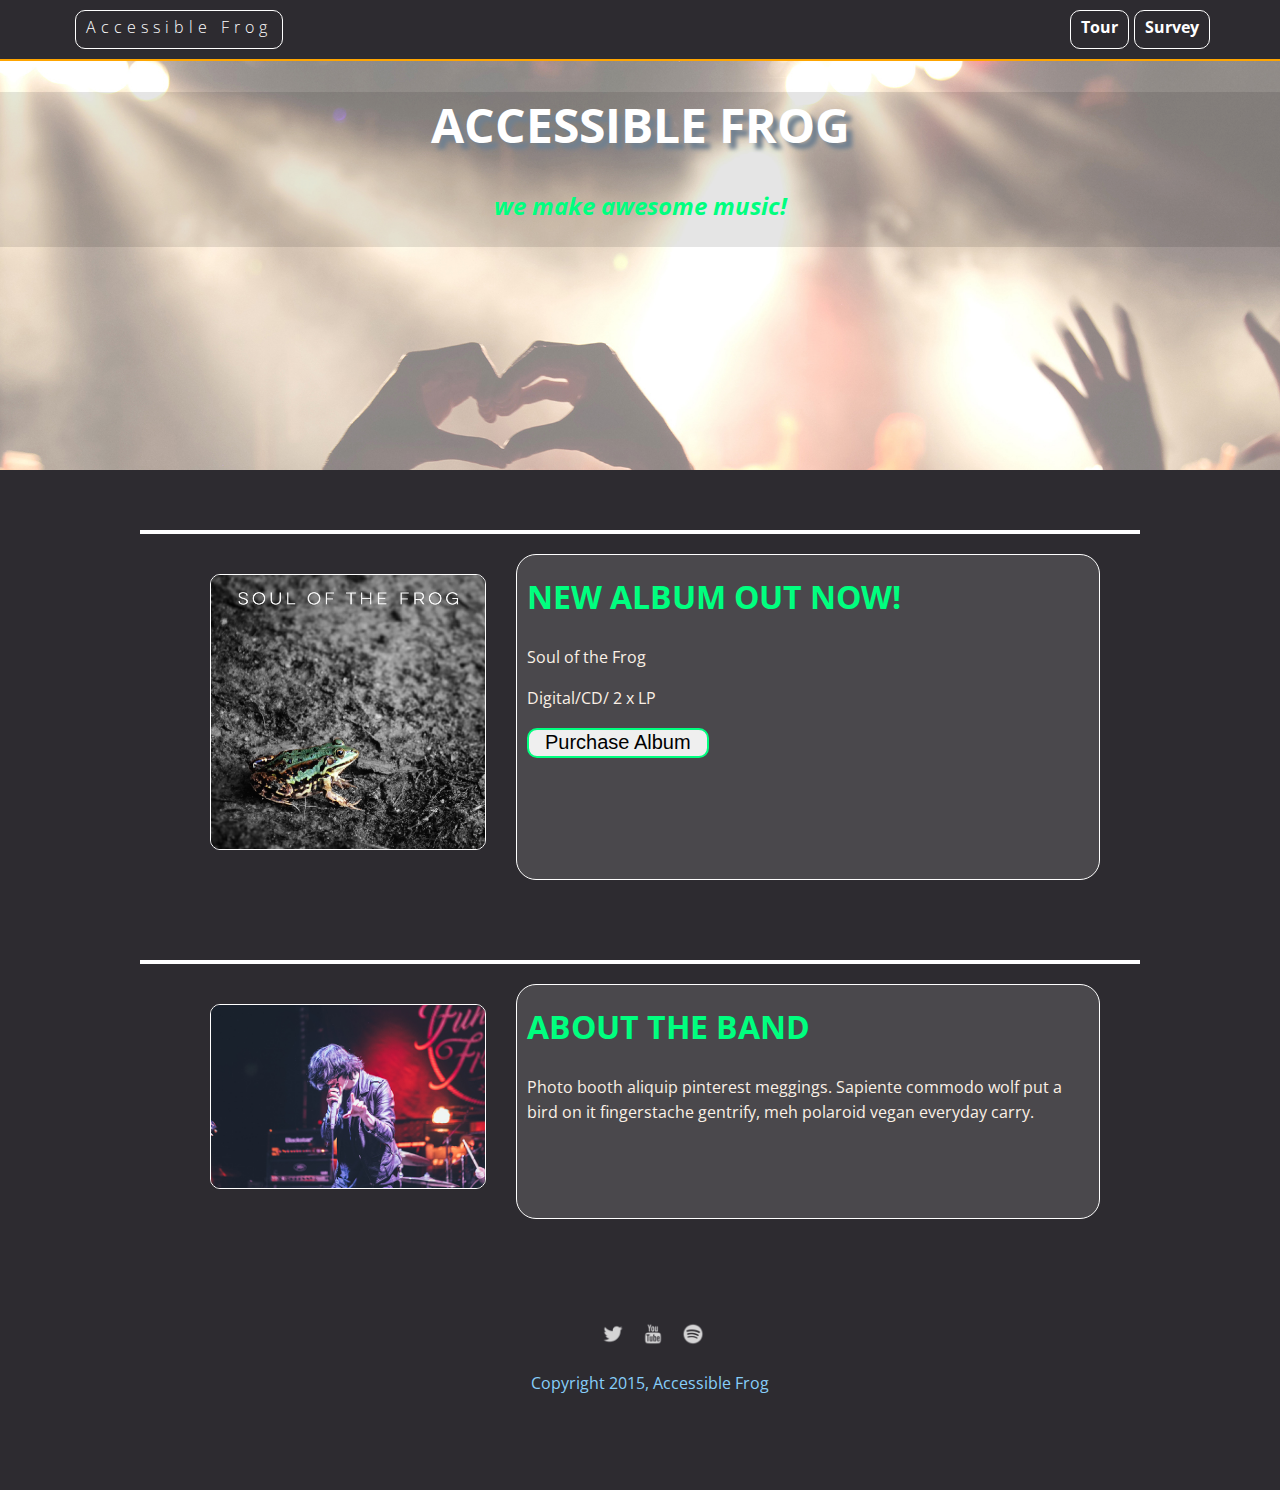
<file: index.html>
<!doctype html>
<html lang="en">
  <head>
      <meta charset="utf-8">
      <link href="css/styles.css" rel="stylesheet" type="text/css" />
      <meta name="viewport" content="width=device-width, initial-scale=1, maximum-scale=1, user-scalable=0"/>
      <link href='https://fonts.googleapis.com/css?family=Open+Sans:400,300,600' rel='stylesheet' type='text/css'>
      <title>Accessibility Refactor</title>
  </head>

  <body>
    <div class="main-nav">
      <ul class="nav">
        <li class="name"><a href="#">Accessible Frog</a></li>
        <li><a href="tour.html">Tour</a></li>
        <li><a href="survey.html">Survey</a></li>
      </ul>
    </div>

    <header>
    <div class="header2">
    <h1>ACCESSIBLE FROG</h1>
    <h2><em>we make awesome music!</em></h2>
    </div>
    </header>

    <main>
      <div class="card card1">
        <div class="flex">
          <img class="photo" src= "img/soul_of_the_frog.jpg" alt="Soul Of The frog album cover">
          
          <div class="information">
            <h2 class="heading">New album out now!</h2>
            <p>Soul of the Frog</p>
            <p>Digital/CD/ 2 x LP</p>
            <button><a href="#" class="buy">Purchase Album</a></button>
          </div>
        </div>
      </div>

      <div class="card card1">
        <div class="flex">
          <img class="photo" src= "img/lead_singer.jpg" alt="Lead Singer Of Band">
          <div class="information">
            <h2 class="heading">About the band</h2>
            <p>Photo booth aliquip pinterest meggings. Sapiente commodo wolf put a bird on it fingerstache gentrify, meh polaroid vegan everyday carry.</p>
          </div>
        </div>
      </div>
    </main>

    <footer>
     <ul>
        <li><a href="#" class="social twitter" aria-hidden="true"><img src= "img/twitter-32.png" alt="twitter icon"></a></li>
        <li><a href="#" class="social youtube" aria-hidden="true"><img src= "img/youtube-32.png" alt="youtube icon"></a></li>
        <li><a href="#" class="social spotify" aria-hidden="true"><img src= "img/spotify-32.png" alt="spotify icon"></a></li>
      </ul>
      <p class="copyright">Copyright 2015, Accessible Frog</p>
    </footer>

  </body>
</html>
</file>
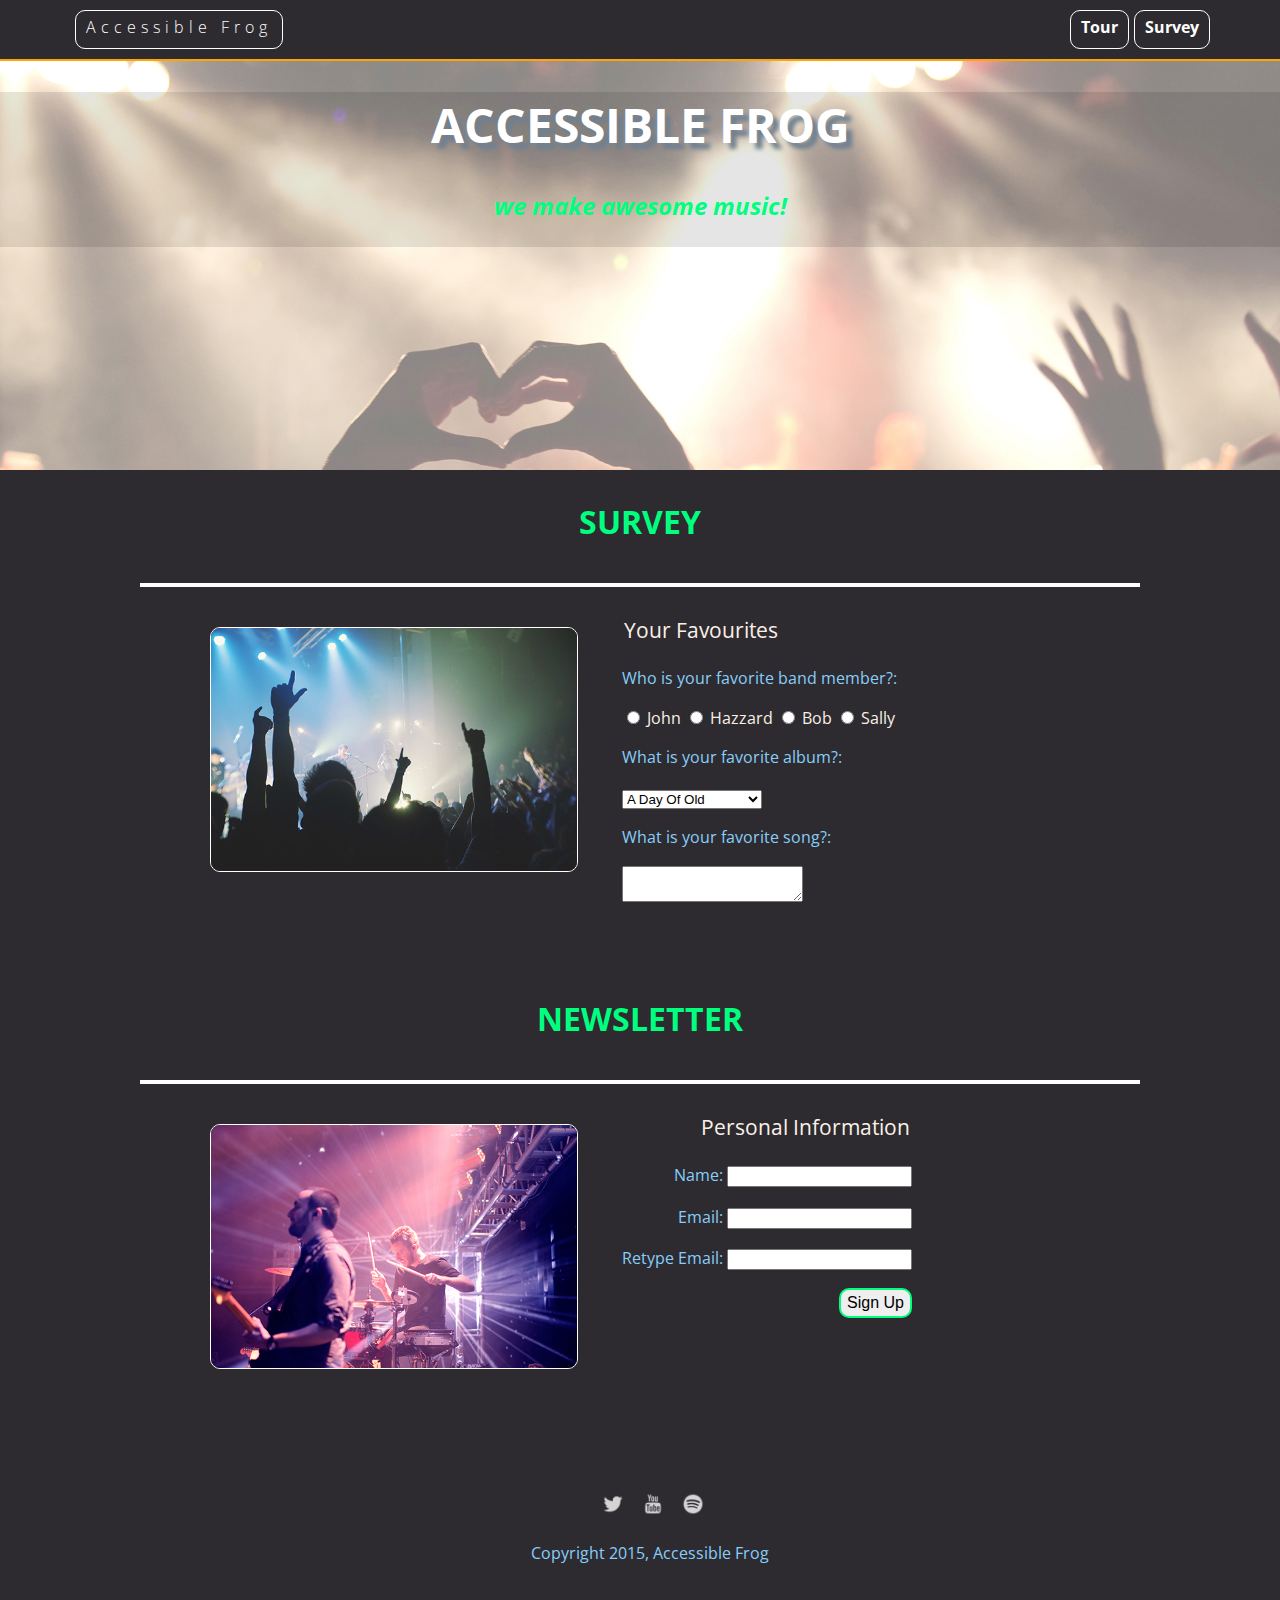
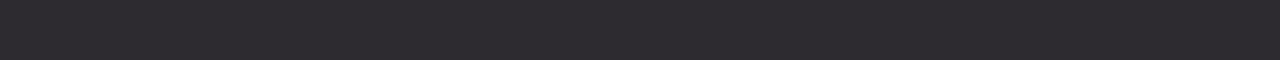
<file: survey.html>
<!doctype html>
<html lang="en">
  <head>
    <meta charset="utf-8">
    <link href="css/styles.css" rel="stylesheet" type="text/css" />
    <link href="css/survey.css" rel="stylesheet" type="text/css" />
    <meta name="viewport" content="width=device-width, initial-scale=1, maximum-scale=1, user-scalable=0"/>
    <link href='https://fonts.googleapis.com/css?family=Open+Sans:400,300,600' rel='stylesheet' type='text/css'>
   <title>Accessibility Refactor</title>
  </head>

  <body>
    <div class="main-nav">
      <ul class="nav">
        <li class="name"><a href="index.html">Accessible Frog</a></li>
        <li><a href="tour.html">Tour</a></li>
        <li><a href="#">Survey</a></li>
      </ul>
    </div>

    <header>
    <div class="header2">
    <h1>ACCESSIBLE FROG</h1>
    <h2><em>we make awesome music!</em></h2>
    </div>
    </header>

    <main>
      <h2 class= "heading">Survey</h2>
      <div class="card card2">
        <div class="flex">
          <img class="photo" src= "img/concert01.jpg" alt="concert_photo">
          <div class="container">
            <form class="survey">
             <fieldset>
             <legend>Your Favourites</legend>
              <p>Who is your favorite band member?:</p>
              <input type="radio" id="john" name="res" value="John"><label for="john"> John</label> 
              <input type="radio" id="hazzard" name="res" value="Hazzard"> <label for="hazzard"> Hazzard</label>
              <input type="radio" id="bob" name="res" value="Bob"> <label for="bob"> Bob</label>
              <input type="radio" id="sally" name="res" value="Sally"> <label for="sally"> Sally</label>

              <label for="albums"><p>What is your favorite album?:</p></label>
              <select id="albums" name="select">
                <option value="1">A Day Of Old</option>
                <option value="2">Diamond Fireworks</option>
                <option value="3">Enjoy Your Desire</option>
                <option value="4">Finding My Shadow</option>
                <option value="5">Heroic Forever</option>
                <option value="6">Midnight Fires</option>
                <option value="7">Music Of My Life</option>
                <option value="8">Party For An Angel</option>
                <option value="9">Song For Yesterday</option>
                <option value="10">Street Of The Rider</option>
                <option value="11">This Is For You</option>
              </select>

              
              <p><label for="song">What is your favorite song?:</label></p>
              <textarea id="song"></textarea>
              </fieldset>
            </form>
          </div>
        </div>
      </div>
      <h2 class= "heading">Newsletter</h2>
      <div class="card card2">
        <div class="flex">
          <img class="photo" src= "img/the_band.jpg" alt="the_band">
            <div class="container">

              <form class="newsletter">
                <fieldset>
                <legend>Personal Information</legend>
                  <p><label type="text" for="textfield">Name: </label><input type ="text" id="textfield" name="textfield" required aria-describedby="fullName"></p>
                  <p id="fullName">Provide full name</p>

                  <p><label type="text" for="email">Email: </label><input type ="email" id="email" name="email" required aria-describedby="emailAddress"></p>
                   <p id="emailAddress">Important for follow-up</p>
                  
                  <p><label type="text" for="Retype">Retype Email: </label><input type ="Retype" id="Retype" name="Retype" required aria-describedby="confirmEmail"></p>
                  <p id="confirmEmail">Recheck your email address</p>
                  
                  <button class="button1" type="submit" required aria-describedby="signUpButton">Sign Up</button>
                  <p id="signUpButton">Submit your details</p>

                  </fieldset>
              </form>
            </div>
        </div>
      </div>
    </main>

    <footer>
      <ul>
        <li><a href="#" class="social twitter" aria-hidden="true"><img src= "img/twitter-32.png" alt="twitter icon"></a></li>
        <li><a href="#" class="social youtube" aria-hidden="true"><img src= "img/youtube-32.png" alt="youtube icon"></a></li>
        <li><a href="#" class="social spotify" aria-hidden="true"><img src= "img/spotify-32.png" alt="spotify icon"></a></li>
      </ul>
      <p class="copyright">Copyright 2015, Accessible Frog</p>
    </footer>
  </body>
</html>
</file>
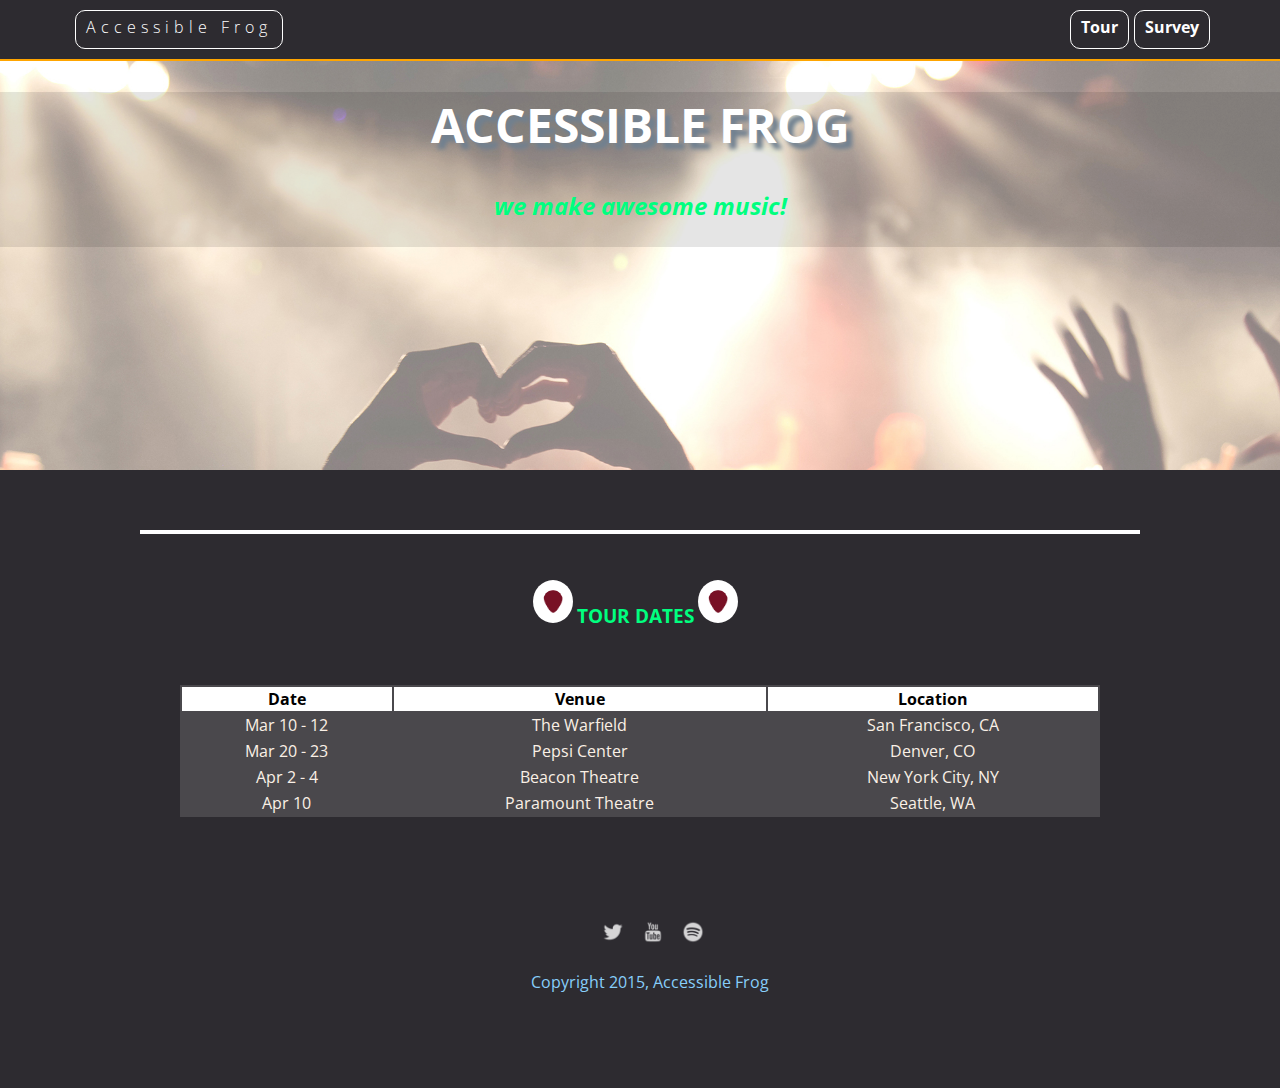
<file: tour.html>
<!doctype html>
<html lang="en">
  <head>
      <meta charset="utf-8">
      <link href="css/styles.css" rel="stylesheet" type="text/css" />
      <link href="css/tour.css" rel="stylesheet" type="text/css" />
      <meta name="viewport" content="width=device-width, initial-scale=1, maximum-scale=1, user-scalable=0"/>
      <link href='https://fonts.googleapis.com/css?family=Open+Sans:400,300,600' rel='stylesheet' type='text/css'>
      <title>Accessibility Refactor|Project_8</title>
  </head>

  <body>
    <div class="main-nav">
      <ul class="nav">
        <li class="name"><a href="index.html">Accessible Frog</a></li>
        <li><a href="#">Tour</a></li>
        <li><a href="survey.html">Survey</a></li>
      </ul>
    </div>

 <header>
    <div class="header2">
    <h1>ACCESSIBLE FROG</h1>
    <h2><em>we make awesome music!</em></h2>
    </div>
    </header>

    <main >
      <div class="card">
        <div class="flex">
       
       <table class="tabling">
       
        <caption> 
          <ul class="tour_list">         
          <li><img class="pick" src= "img/guitar_pick.png" alt=""></li>

          <li><h2 class="heading">Tour Dates</h2></li>

          <li><img class="pick" src= "img/guitar_pick.png" alt=""></li>
          
          </ul>
        </caption>

        <tr>
          <th scope="col" class="tabling_child">Date</th>
          <th scope="col" class="tabling_child">Venue</th>
          <th scope="col" class="tabling_child">Location</th>         
        </tr>
        <tr>
          <td>Mar 10 - 12</td>
          <td>The Warfield</td>
          <td>San Francisco, CA</td>          
        </tr>
        <tr>
          <td>Mar 20 - 23</td>
          <td>Pepsi Center</td>
          <td>Denver, CO</td>         
        </tr>
        <tr>
          <td>Apr 2 - 4</td>
          <td>Beacon Theatre</td>
          <td>New York City, NY</td>          
        </tr>
        <tr>
          <td>Apr 10 </td>
          <td>Paramount Theatre</td>
          <td>Seattle, WA</td>          
        </tr>                       
      </table>
        </div>
      </div>
    </main>
    
    <footer>
     <ul>
        <li><a href="#" class="social twitter" aria-hidden="true"><img src= "img/twitter-32.png" alt="twitter icon"></a></li>
        <li><a href="#" class="social youtube" aria-hidden="true"><img src= "img/youtube-32.png" alt="youtube icon"></a></li>
        <li><a href="#" class="social spotify" aria-hidden="true"><img src= "img/spotify-32.png" alt="spotify icon"></a></li>
      </ul>
      <p class="copyright">Copyright 2015, Accessible Frog</p>
    </footer>
  </body>
</html>
</file>
<file: css/styles.css>
/* Global Layout Set-up */
* {
  box-sizing: border-box;
}

body {
  margin: 0;
  padding: 0;
  text-align: center;
  font-family: 'Open Sans', sans-serif;
  color: #faf0e6;
  background: #2d2b30;
}

/* Link Styles */

a {
  text-decoration: none;
  color: #999;
}

a:hover {
  color: #999;
}

/* Section Styles */

.main-nav {
  width: 100%;
  background: #2d2b30;
  min-height: 30px;
  padding: 10px;
  position: fixed;
  text-align: center;
  border-bottom: 2px solid white;
}

.main-nav:hover {
  border-bottom: 2px solid orange;
}


.nav {
  display: flex;
  justify-content: space-around;
  font-weight: 700;
  list-style-type: none;
  margin: 0 auto;
  padding: 0;
}

.nav .name {
  display: block;
  margin-right: auto;
  color: white;
  letter-spacing: 5px;
}

.nav li {
  padding: 5px 10px 10px 10px;
}

.nav a {
  transition: all .5s;
}

.nav a {
  color: #FFFFFF;
  /*font-weight: bold;*/
 
}
.nav a:hover {
  color: #FFA500;
}

header {
  text-align: center;
  background: url('../img/concert02_no_text.jpg') no-repeat top center ;
  background-size: cover;
  overflow: hidden;
  padding-top: 60px;
  height: 350px;
}

.header2 {
  background-color: rgba(0, 0, 0, 0.1);
  padding: 0 5px 5px 5px;
  margin-top: 10px;
 }

 header h1 {
  color: white;
  font-size: 3em;
  text-shadow: 6px 6px 4px #708090;
 }

 header h2 {
  color: #00ff7f;
  font-size: 1.5em;
  font-weight: bold;
 }

.name{
  font-weight: 300;
}

.card {
  margin: 30px;
  padding: 20px 40px 40px;
  text-align: left;
  border-top: 4px solid white;
  clear: both;
}
.card:hover {
  border-color: #FFA500;
}

button {
  height: 30px;
  border-radius: 10px;
  border: 2px solid #00ff7f;  
  transition: transform .5s;
}

.nav li {
  border: 1px white solid;
  margin-left: 5px;
  border-radius: 10px;
}

.nav li:hover {
  background-color: grey;
}


button:hover {
  background-color: #FFA500;
  transform: scale(1.05, 1.05);
}



.photo{
  display: block;
  width: 200px;
  height: 0%;
  margin: 0 auto;
}

.information{
  width: 100%;
  text-align: center;
}

.buy {
  color: black;
  font-size: 1.5em;
  padding: 10px;
}

.buy:hover{
  color: red;
}

.heading{
  font-size: 2em;
  text-transform: uppercase;
  color: #00ff7f;
  margin-top: 10px;
}

/* SURVEY PAGE */

.container p{
  color: #87cefa;
}

fieldset {
  margin-top: 9px;
  border: none;
  
}

fieldset:hover {
  border: .1px dotted orange;
}
legend {
  font-size: 1.3em;
}

input, textarea. select, fieldset {
transition: all .5s;

}
 select:focus {
    background-color: #7fffd4;
    }

input:focus {
    background-color: #7fffd4;
    outline: none;

}

textarea:focus {
  background-color: #7fffd4;
  outline: none;
  
}

input:hover {
   
  border: 2px solid orange;

}

textarea:hover {
  border: 2px solid orange;
}

/* Footer styles */

footer {
  width: 100%;
  min-height: 30px;
  padding: 20px 0 40px 20px;
}

footer .copyright {
  top: -8px;
  font-size: .75em;
  color: #87cefa;
}

footer ul {
  list-style-type: none;
  margin: 0;
  padding: 0;
}

footer ul li {
  display: inline-block;
}



 .card1 img {
    border-radius: 10px;
    max-width: 100%;
    border: 1px solid white;
    transition-property: box-shadow;
    transition-duration:  .4s;
    margin-bottom: 30px;
    transition: transform .5s;

  }


.card1 img:hover {
   transform: scale(1.05, 1.05);
   border: 1px solid yellow;

}

.card2 img {
  border: 1px solid white;
  border-radius: 10px;
  padding: 0;
  transition: transform .5s;
}

.card2 img:hover {
   transform: scale(1.05, 1.05);
   border: 1px solid yellow;
}


.card1 img:hover {  
  box-shadow: 0 0 15px rgba(0,0, 0, .7); 
}

a.twitter {
  background-image: url(../img/twitter-32.png);
}

a.youtube {
  background-image: url(../img/youtube-32.png);
}

a.spotify {
  background-image: url(../img/spotify-32.png);
}

a.social {
  display: inline-block;
  text-indent: -9999px;
  margin-left: 5px;
  width: 30px;
  height: 30px;
  background-size: 30px 30px;
  opacity: .8;
  transition: all .5s;
}

a.social:hover {
  opacity: 1;
   background-color: #708090;
  border-radius: 50%;
}
.clearfix {
  clear: both;
}

/* Styles for larger screens */
@media screen and (min-width: 840px) {

  .flex {
    display: -ms-flexbox;      /* TWEENER - IE 10 */
    display: flex;
    max-width: 1200px;
    -ms-flex-pack: distribute;
  }

  header {
    min-height: 470px;
  }

  .nav {
    max-width: 1200px;
    padding: 0 30px;
  }


  main {
    padding-top: 20px;
  }

  main p {
    line-height: 1.6em;
  }

  .card{
    margin: 40px auto;
    padding: 20px 40px 40px;
    width: 80%;
    max-width: 1000px;
  }

  .photo{
    width: 30%;
    margin: 20px 30px;
  }

  .information{
    text-align: left;
    background-color: rgba(192,192,192,0.2);
    border-radius: 20px;
    padding: 10px;
    border: 1px solid white;
  }

  .information:hover {
    background-color: rgba(192,192,192,0.5);
    border: 1px solid yellow;
  }


  footer {
    font-size: 1.3em;
    max-width: 1200px;
    margin: 40px auto;
  }
}
</file>
<file: css/survey.css>
/* Survey page styles */

.photo{
  width: 60%;
  padding: 10px;
}

form {
  margin: 0 auto;
  text-align: left;
  display: inline-block;
}

.container{
  text-align: center;
}

.newsletter{
  text-align: right;
}

.button1 {
  font-size: 1em;
}

#fullName,
#emailAddress,
#confirmEmail,
#signUpButton {
    display: none;
}


/* Styles for larger screens */
@media screen and (min-width: 840px) {
  .photo{
    width: 40%;
  }
}
</file>
<file: css/tour.css>
/* Tour page styles */

.tour_list {
	list-style: none;
	width: 100%;
	margin-left: -50px;

}

.heading{
  display: inline-block;
  margin: 0 auto;
  margin-bottom: 40px;
  font-size: 1.2em;
}

.tour_list li {
	display: inline-block;

}

.tabling {
    margin: 0 auto;
    text-align: center;     
    width: 100%;
    background-color: rgba(192,192,192,0.2);
    margin-top: 10px;
 }

.tabling_child{
  color: black;
  background-color: white;
}

.pick{
  width: 40px;
  height: 0%;
  padding: 10px;
  background-color: white;
  border-radius: 100%;
}
</file>
